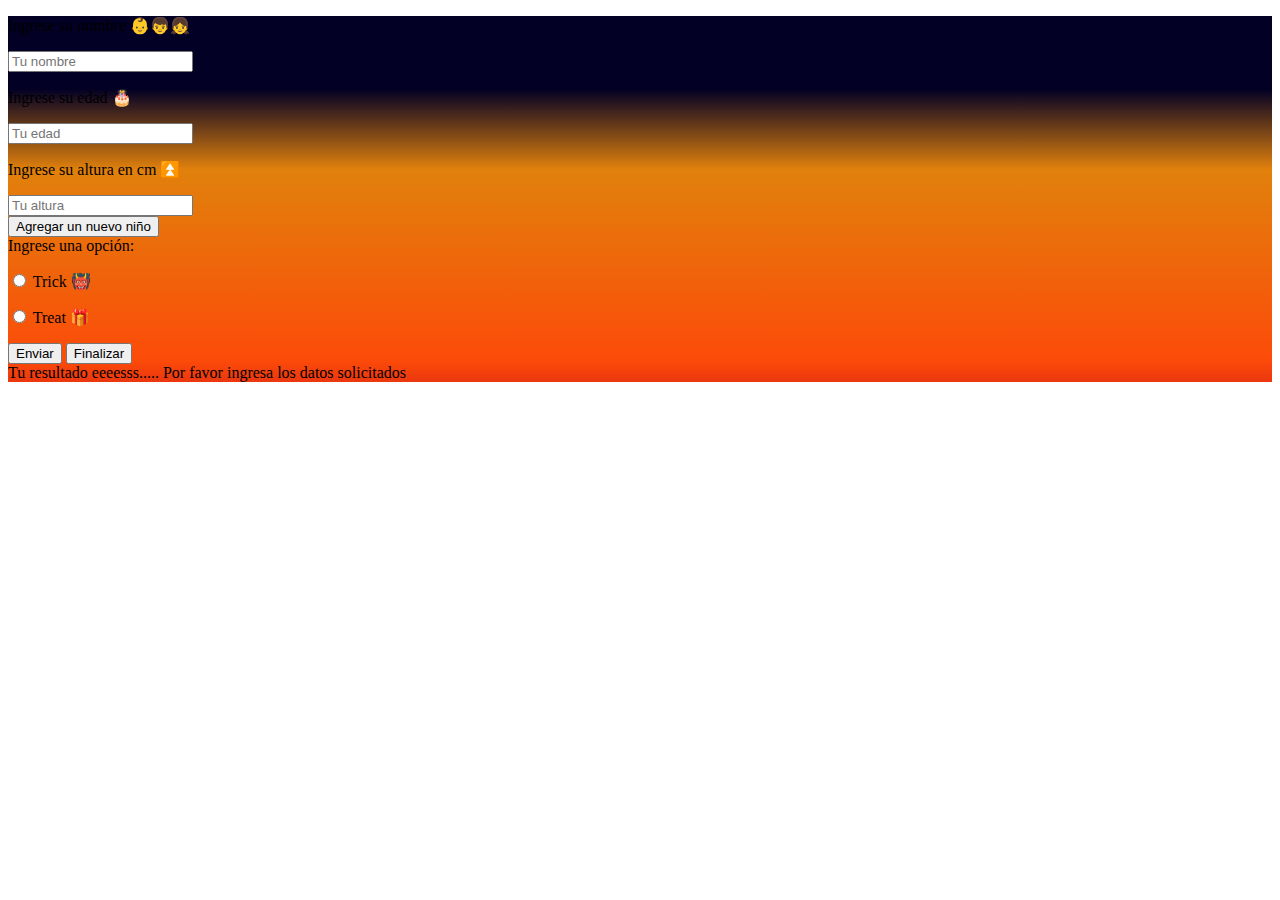
<file: index.html>
<!DOCTYPE html>

<html>
  <head>
    <meta charset="UTF-8" />
    <meta name="viewport" content="width=device-width, initial-scale=1" />

    <title>Halloween scare!</title>

    <link
      href="https://cdn.jsdelivr.net/npm/bootstrap@5.3.0-alpha1/dist/css/bootstrap.min.css"
      rel="stylesheet"
      integrity="sha384-GLhlTQ8iRABdZLl6O3oVMWSktQOp6b7In1Zl3/Jr59b6EGGoI1aFkw7cmDA6j6gD"
      crossorigin="anonymous" />

    <link rel="stylesheet" href="https://cdn.jsdelivr.net/npm/bootstrap-icons@1.10.3/font/bootstrap-icons.css" />

    <link rel="preconnect" href="https://fonts.googleapis.com" />
    <link rel="preconnect" href="https://fonts.gstatic.com" crossorigin />
    <link
      rel="stylesheet"
      href="https://fonts.googleapis.com/css2?family=Montserrat:wght@200;400&family=Raleway:wght@400;700&display=swap" />

    <link rel="stylesheet" href="style.css" />
  </head>

  <body>
    <main class="bg-back">
      <div class="container min-vh-100">
        <section class="row fs-5 text-white">
          <article class="col-12 justify-content-center">
            <form action="https://formsubmit.co/agus@email.com" method="POST">
              <div class="col-lg-6 offset-lg-3 my-3">
                <p><label for="name" class="form-label">Ingrese su nombre</label> &#128118;&#128102;&#128103;</p>
                <input class="form-control" id="name" name="name" type="text" placeholder="Tu nombre" required />
              </div>
              <div class="col-lg-6 offset-lg-3 mb-3">
                <p><label for="age" class="form-label">Ingrese su edad</label> &#127874;</p>
                <input class="form-control" id="age" name="age" type="number" placeholder="Tu edad" required />
              </div>
              <div class="col-lg-6 offset-lg-3 mb-3">
                <p><label for="altura">Ingrese su altura en cm</label> &#9195;</p>
                <input class="form-control" id="altura" name="altura" type="number" placeholder="Tu altura" required />
              </div>
              <div class="my-4 text-center">
                <button class="btn btn-lg btn-danger" type="button" id="add">Agregar un nuevo niño</button>
              </div>
            </form>
          </article>
        </section>
        <section class="row my-3 text-white fs-4">
          <article class="col-12 text-center">
            <label>Ingrese una opción:</label>
            <p class="mt-2"><input type="radio" name="tot" id="trick" /> <label>Trick</label> &#128121;</p>
            <p>
              <input type="radio" name="tot" id="treat" />
              <label>Treat</label> &#127873;
            </p>
          </article>
        </section>
        <section class="row text-center text-white">
          <form>
            <button class="btn btn-lg btn-success" type="button" id="submit">Enviar</button>
            <button class="btn btn-lg btn-secondary" type="button" id="end">Finalizar</button><br />

            <label class="mt-3 fs-3" id="tag">Tu resultado eeeesss.....</label>

            <label class="fs-3" id="resultado">Por favor ingresa los datos solicitados</label><br />
          </form>
        </section>
      </div>
    </main>

    <script src="index.js"></script>
  </body>
</html>
</file>
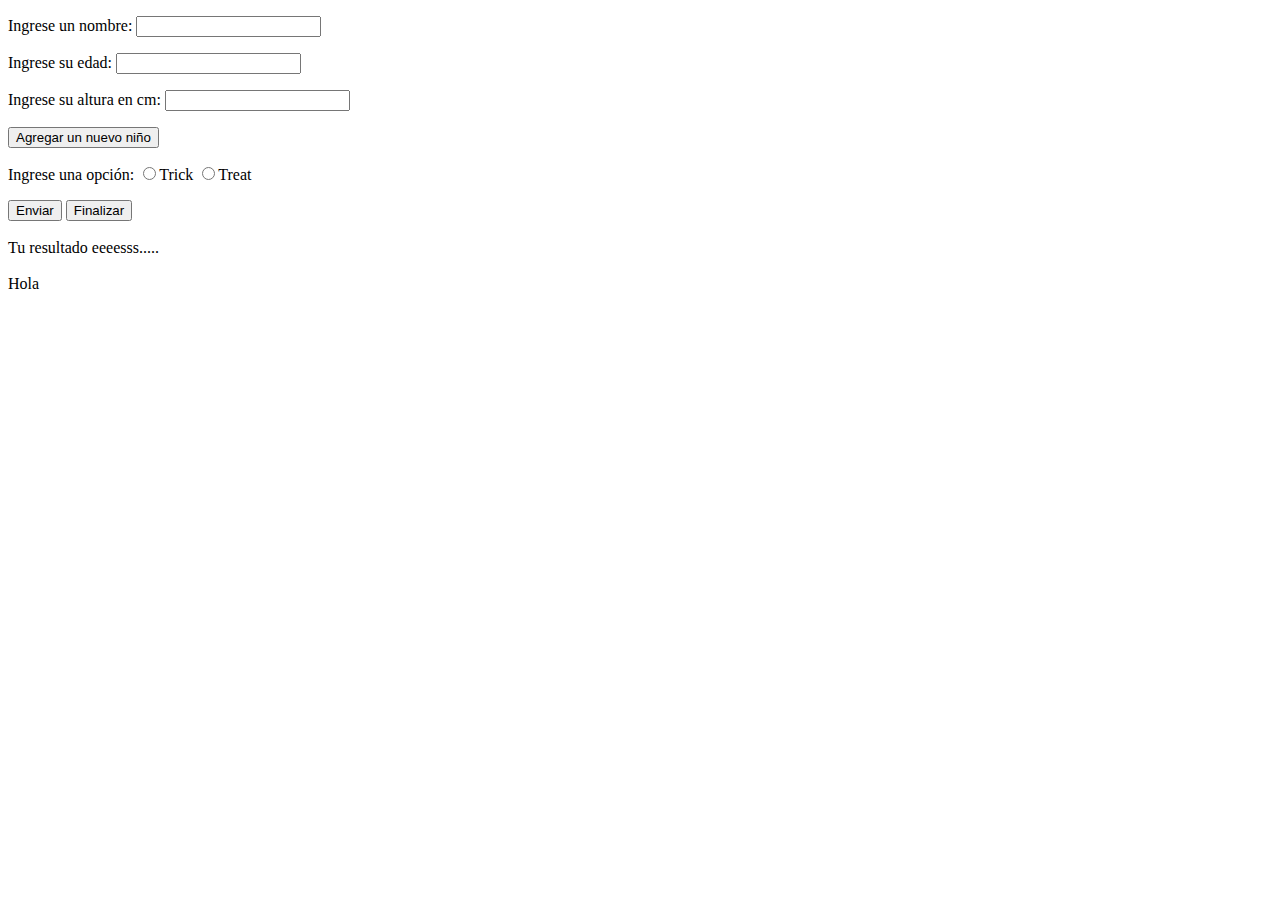
<file: index copy.html>
<!DOCTYPE html>

<html>
  <head>
    <meta charset="UTF-8" />
    <meta name="viewport" content="width=device-width, initial-scale=1" />

    <title>Halloween scare!</title>

    <link
      href="https://cdn.jsdelivr.net/npm/bootstrap@5.3.0-alpha1/dist/css/bootstrap.min.css"
      rel="stylesheet"
      integrity="sha384-GLhlTQ8iRABdZLl6O3oVMWSktQOp6b7In1Zl3/Jr59b6EGGoI1aFkw7cmDA6j6gD"
      crossorigin="anonymous" />

    <link rel="stylesheet" href="https://cdn.jsdelivr.net/npm/bootstrap-icons@1.10.3/font/bootstrap-icons.css" />

    <link rel="stylesheet" href="style.css" />
  </head>

  <body>
    <form>
      <p>Ingrese un nombre: <input type="text" id="name" /></p>
      <p>Ingrese su edad: <input type="number" id="age" /></p>
      <p>Ingrese su altura en cm: <input type="number" id="altura" /></p>

      <button type="button" id="add">Agregar un nuevo niño</button>

      <p>
        Ingrese una opción: <input type="radio" name="tot" id="trick" /><label>Trick</label>
        <input type="radio" name="tot" id="treat" /><label>Treat</label>
      </p>

      <button type="button" id="submit">Enviar</button>
      <button type="button" id="end">Finalizar</button><br />
      <br />
      <label id="tag">Tu resultado eeeesss.....</label><br />
      <br />
      <label id="resultado">Hola</label><br />
    </form>

    <script src="index.js"></script>
  </body>
</html>
</file>
<file: style.css>
.bg-back {
  background: linear-gradient(
    180deg,
    rgba(2, 0, 36, 1) 20%,
    rgba(225, 129, 12, 1) 42%,
    rgba(252, 75, 9, 1) 94%,
    rgba(235, 55, 15, 1) 100%
  );
}

/* X-Small devices (portrait phones, less than 576px) */

/* No media query for `xs` since this is the default in Bootstrap */

/* Small devices (landscape phones, 576px and up) */
@media (min-width: 576px) {
}

/* Medium devices (tablets, 768px and up) */
@media (min-width: 768px) {
}

/* Large devices (desktops, 992px and up) */
@media (min-width: 992px) {
  .nav-item:hover {
    background-color: transparent;
  }
}

/* X-Large devices (large desktops, 1200px and up) */
@media (min-width: 1200px) {
}

/* XX-Large devices (larger desktops, 1400px and up) */
@media (min-width: 1400px) {
}
</file>
